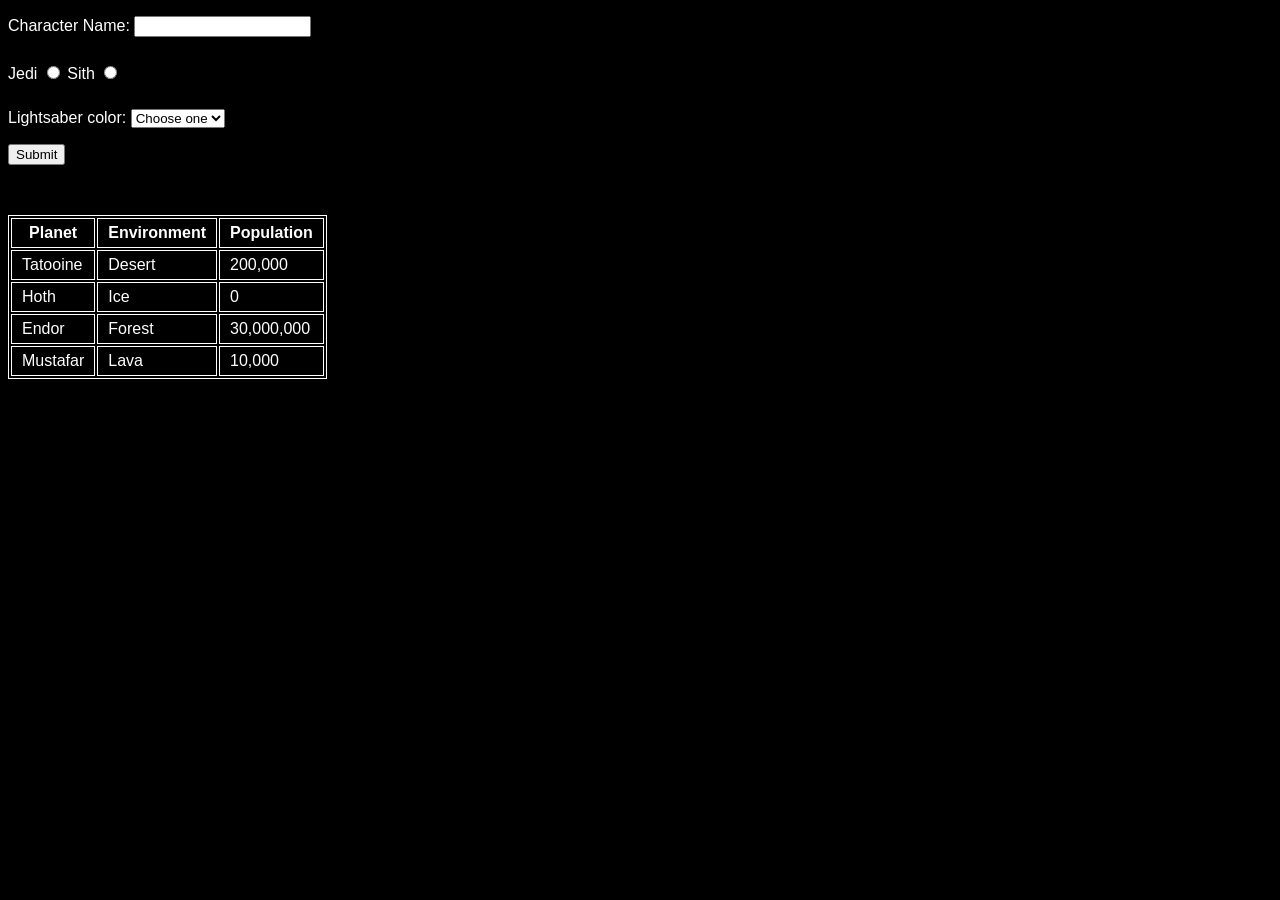
<file: src/index.html>
<!DOCTYPE html>
<html lang="en">
  <head>
    <meta charset="UTF-8" />
    <meta name="viewport" content="width=device-width, initial-scale=1.0" />
    <title>Unit 2 Assessment: HTML/CSS</title>
    <link rel="stylesheet" href="styles.css" />
  </head>

  <body>
    <section>
    <div>
      <form>
      <p>Character Name:
        <input type="text" name="character">
      </p>
      
      <div class="spacer"></div>
      
      <label>Jedi</label>
      <input type="radio" name="Jedi"/>
      
      <label>Sith</label>
      <input type="radio" name="Jedi"/>
      
      <div class="spacer"></div>

      <p>Lightsaber color:
        <select name="Lightsaber">
          <option>Choose one</option>
          <option value = "blue">Blue</option>
          <option value = "green">Green</option>
          <option value = "red">Red</option>
          <option value = "purple">Purple</option>
        </select>
      </p>
      <button type="submit">Submit</button>
    </form>
    </div>
    
    <div>
      <table>
          <thead>
            <tr>
              <th>Planet</th>
              <th>Environment</th>
              <th>Population</th>
            </tr>
          </tdead>
          <tbody>
            <tr>
              <td>Tatooine</td>
              <td>Desert</td>
              <td>200,000</td>
            </tr>
            <tr>
              <td>Hoth</td>
              <td>Ice</td>
              <td>0</td>
            </tr>
            <tr>
              <td>Endor</td>
              <td>Forest</td>
              <td>30,000,000</td>
            </tr>
            <tr>
              <td>Mustafar</td>
              <td>Lava</td>
              <td>10,000</td>
            </tr>
          </tbody>
      </table>
    </div>

    </section>
  </body>
</html>
</file>
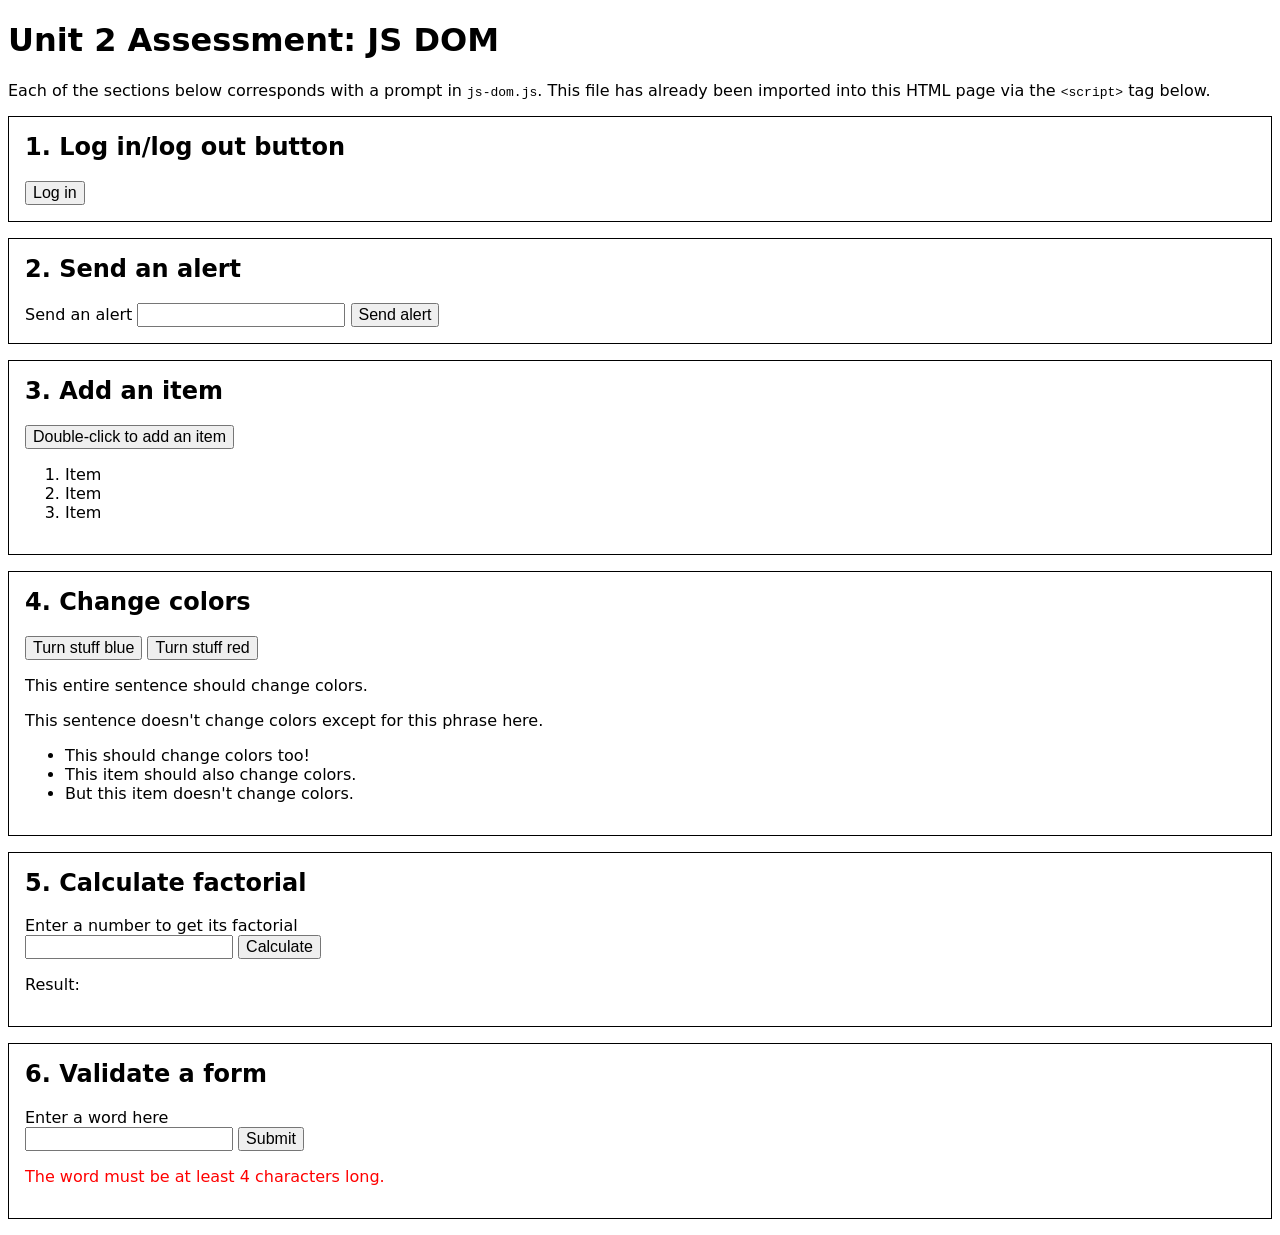
<file: src/js-dom.html>
<!DOCTYPE html>
<html lang="en">
  <head>
    <meta charset="UTF-8" />
    <meta name="viewport" content="width=device-width, initial-scale=1.0" />
    <script>
        console.log(document);
    </script>
    <title>Unit 2 Assessment: JS DOM</title>
    <style>
      body {
        font-family: system-ui, sans-serif;
        counter-reset: section;
      }

      section {
        border: 1px solid black;
        padding: 1em;
        margin: 1em 0;
      }

      h2 {
        margin-top: 0;
      }

      section > h2:before {
        counter-increment: section;
        content: counter(section) '. ';
      }

      label[for='word'],
      label[for='factorial-input'] {
        display: block;
      }

      button,
      input {
        font-size: 1rem;
      }
    </style>
  </head>

  <body>
    <header>
      <h1>Unit 2 Assessment: JS DOM</h1>
      <p>
        Each of the sections below corresponds with a prompt in
        <code>js-dom.js</code>. This file has already been imported into this HTML page via the
        <code>&lt;script&gt;</code> tag below.
      </p>
    </header>
    <main>
      <section>
        <h2>Log in/log out button</h2>

        <button id="auth">Log in</button>
      </section>

      <section>
        <h2>Send an alert</h2>

        <form id="send-alert">
          <label for="alert-message">Send an alert</label>
          <input type="text" id="alert-message" name="alert" />
          <button type="submit">Send alert</button>
        </form>
      </section>

      <section>
        <h2>Add an item</h2>

        <button id="item-adder">Double-click to add an item</button>
        <ol id="list">
          <li>Item</li>
          <li>Item</li>
          <li>Item</li>
        </ol>
      </section>

      <section>
        <h2>Change colors</h2>

        <button id="blue">Turn stuff blue</button>
        <button id="red">Turn stuff red</button>

        <div id="color-changer">
          <p class="changes-colors">This entire sentence should change colors.</p>
          <p>
            This sentence doesn't change colors except
            <span class="changes-colors">for this phrase here</span>.
          </p>
          <ul>
            <li class="changes-colors">This should change colors too!</li>
            <li class="changes-colors">This item should also change colors.</li>
            <li>But this item doesn't change colors.</li>
          </ul>
        </div>
      </section>

      <section>
        <h2>Calculate factorial</h2>

        <form id="factorial-calculator">
          <label for="factorial-input">Enter a number to get its factorial</label>
          <input type="number" id="factorial-input" name="number" />
          <button type="submit">Calculate</button>
        </form>

        <p>Result: <span id="result"></span></p>
      </section>

      <section>
        <h2>Validate a form</h2>
        <form id="recommend-word">
          <label for="word">Enter a word here</label>
          <input type="text" name="word" id="word" />
          <button type="submit">Submit</button>
          <p class="form-feedback" style="color: red">
            The word must be at least 4 characters long.
          </p>
        </form>
      </section>
    </main>

    <script src="js-dom.js"></script>
  </body>
</html>
</file>
<file: src/styles.css>
body {
    background-color: black;
}

section {
    margin-bottom: 20px;
}

div {
    font-family: sans-serif;
    color: white;
}

.spacer {
    height: 10px;
}

th, td {
    border: 1px solid white;
    padding: 5px 10px 5px 10px
}

table {
    border: 1px solid white;
    margin-top: 50px;
}
</file>
